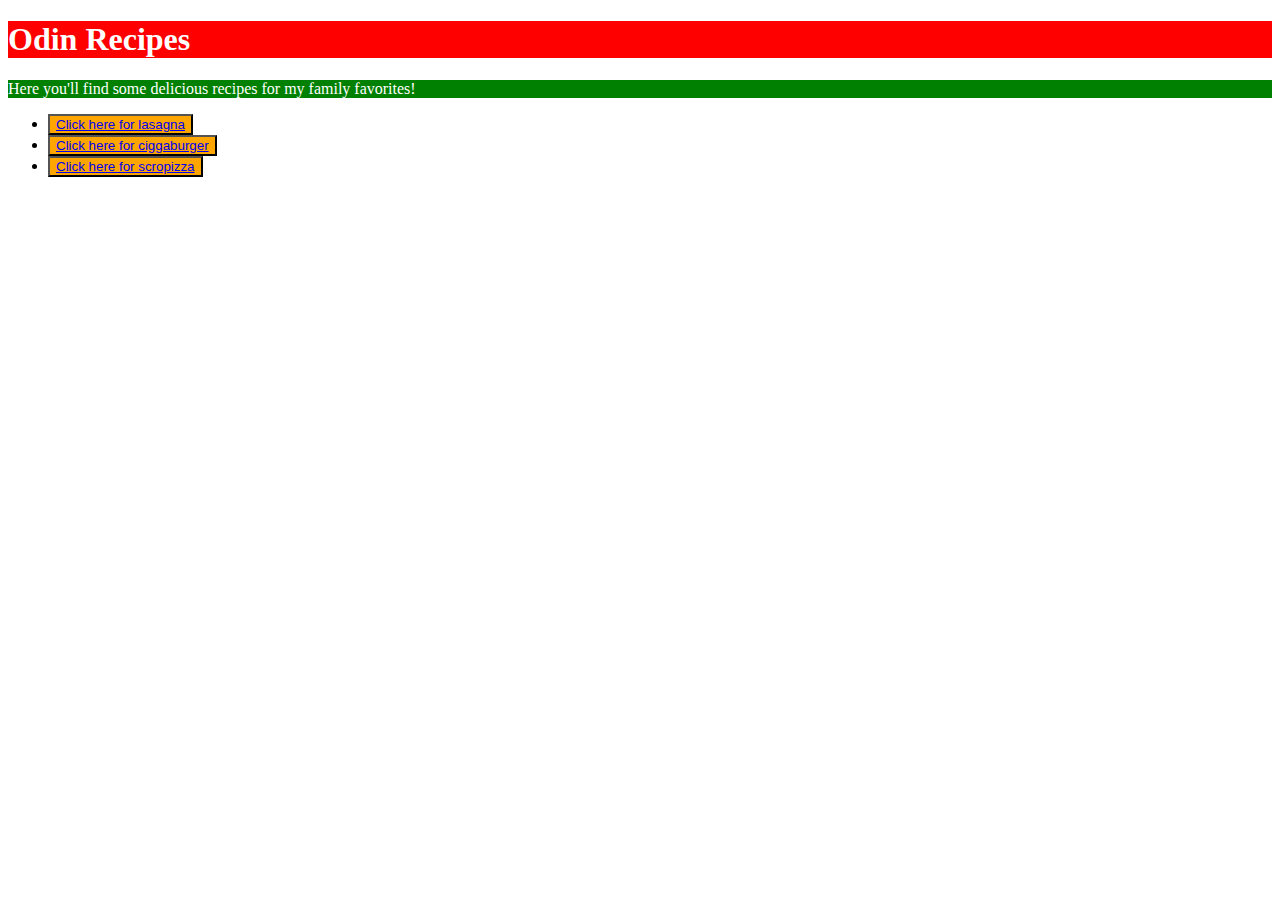
<file: index.html>
<!DOCTYPE html>
<html lang="en">
<head>
    <meta charset="utf-8">
    <title>Odin Recipes</title>
    <link rel="stylesheet" href="css/styles.css">
</head>
<body>
    <div><h1>Odin Recipes</h1></div>

    <p>Here you'll find some delicious recipes for my family favorites! </p>
</body>
    <p>
        <ul>
            <li><button><a href="recipes/lasagna.html">Click here for lasagna</a></button></li>
            <li><button><a href="recipes/ciggaburger.html">Click here for ciggaburger</a></button></li>
            <li><button><a href="recipes/pizza.html">Click here for scropizza</a></button></li>
        </ul>
    </p>
</html>
</file>
<file: css/styles.css>
div {
    color: white;
    background-color: red;
}

p {
    color:white;
    font-size:16px;
    background-color:green;
}

button {
    color:black;
    background-color: orange;
}
</file>
